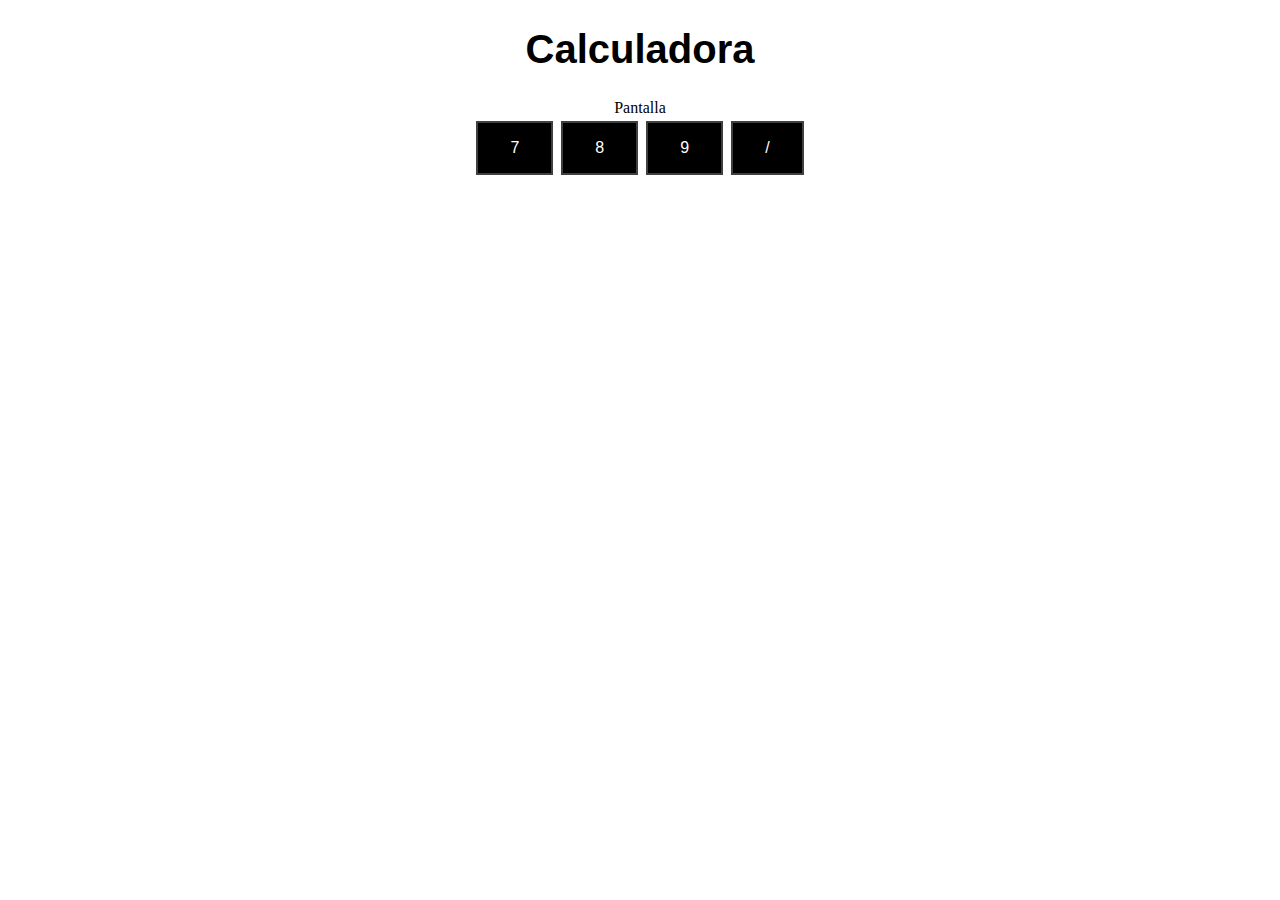
<file: pages/calculadora.html>
<!DOCTYPE html>
<html lang="en">
<head>
    <meta charset="UTF-8">
    <meta http-equiv="X-UA-Compatible" content="IE=edge">
    <meta name="viewport" content="width=device-width, initial-scale=1.0">
    <title>Calculadora</title>
    <link rel="stylesheet" href="../css/calculadoraEstilos.css">
</head>
<body>
    <div class="titulo"> 
        <header>
            <h1>Calculadora</h1>
            

        </header>
    </div>
    <div class="teclas">
        <section>
            <label id="pantalla" for="">Pantalla</label>
            <br>
            <button class="button" id="but7" onclick="document.getElementById('pantalla').innerHTML= 7">7</button>
            <button class="button" id="but8" onclick="document.getElementById('pantalla').innerHTML= agregar(8)">8</button>
            <button class="button" id="but9" onclick="document.getElementById('pantalla').innerHTML= agregar(9)">9</button>
            <button class="button" id="butdiv" onclick="document.getElementById('pantalla').innerHTML= agregar('/')">/</button>
            <br>



            <br>
        </section>

    </div>
</body>
</html>
</file>
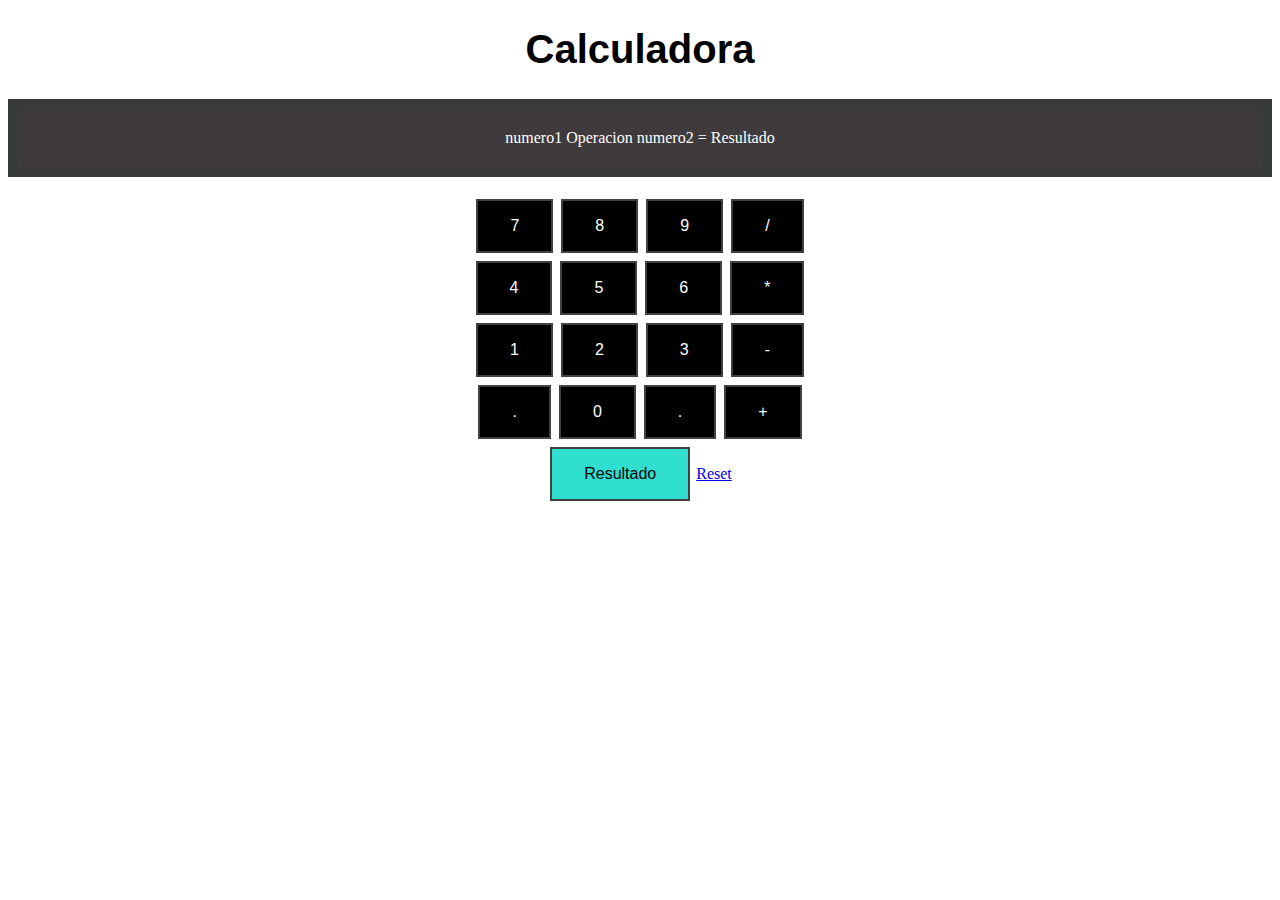
<file: pages/calculadora2.html>
<!DOCTYPE html>
<html lang="en">
<head>
    <meta charset="UTF-8">
    <meta http-equiv="X-UA-Compatible" content="IE=edge">
    <meta name="viewport" content="width=device-width, initial-scale=1.0">
    <title>Calculadora</title>
    <link rel="stylesheet" href="../css/calculadoraEstilos.css">
    <script src="../js/calculadoraDeber.js"></script>
</head>
<body>
    <div class="titulo"> 
        <header>
            <h1>Calculadora</h1>
            

        </header>
    </div>
    <div class="teclas">
        <section >
            <div class="pantalla">
            <label id="num1" for="">numero1</label>
            <label id="oper" for="">Operacion</label>
            <label id="num2" for="">numero2</label>
            <label id="ig" for="">=</label>
            <label id="resul" for="">Resultado</label>
        </div>
            <br>
            <button class="button" id="but7" onclick="
                var n=document.getElementById('num1').innerHTML;
                var m=document.getElementById('num2').innerHTML;
                if(n==='numero1'){
                    document.getElementById('num1').innerHTML= 7;
                    }else if(m=='numero2'){
                        document.getElementById('num2').innerHTML= 7;
                        }"
            >7</button>

            <button class="button" id="but8" onclick="
                var n=document.getElementById('num1').innerHTML;
                var m=document.getElementById('num2').innerHTML;
                if(n==='numero1'){
                    document.getElementById('num1').innerHTML= 8;
                    }else if(m=='numero2'){
                        document.getElementById('num2').innerHTML= 8;
                        }"
            >8</button>

            <button class="button" id="but9" onclick="
                var n=document.getElementById('num1').innerHTML;
                var m=document.getElementById('num2').innerHTML;
                if(n==='numero1'){
                    document.getElementById('num1').innerHTML= 9;
                    }else if(m=='numero2'){
                        document.getElementById('num2').innerHTML= 9;
                        }"
            >9</button>

            <button class="button" id="butdiv" onclick="
                var n=document.getElementById('oper').innerHTML;
               
                if(n==='Operacion'){
                    document.getElementById('oper').innerHTML= '/';
                    }"
            >/</button>
            <br>






            <button class="button" id="but4" onclick="
                var n=document.getElementById('num1').innerHTML;
                var m=document.getElementById('num2').innerHTML;
                if(n==='numero1'){
                    document.getElementById('num1').innerHTML= 4;
                    }else if(m=='numero2'){
                        document.getElementById('num2').innerHTML= 4;
                        }"
            >4</button>

            <button class="button" id="but5" onclick="
                var n=document.getElementById('num1').innerHTML;
                var m=document.getElementById('num2').innerHTML;
                if(n==='numero1'){
                    document.getElementById('num1').innerHTML= 5;
                    }else if(m=='numero2'){
                        document.getElementById('num2').innerHTML= 5;
                        }"
            >5</button>

            <button class="button" id="but6" onclick="
                var n=document.getElementById('num1').innerHTML;
                var m=document.getElementById('num2').innerHTML;
                if(n==='numero1'){
                    document.getElementById('num1').innerHTML= 6;
                    }else if(m=='numero2'){
                        document.getElementById('num2').innerHTML= 6;
                        }"
            >6</button>

            <button class="button" id="butmul" onclick="
                var n=document.getElementById('oper').innerHTML;
               
                if(n==='Operacion'){
                    document.getElementById('oper').innerHTML= '*';
                    }"
            >*</button>
            <br>



            
            <button class="button" id="but1" onclick="
                var n=document.getElementById('num1').innerHTML;
                var m=document.getElementById('num2').innerHTML;
                if(n==='numero1'){
                    document.getElementById('num1').innerHTML= 1;
                    }else if(m=='numero2'){
                        document.getElementById('num2').innerHTML= 1;
                        }"
            >1</button>

            <button class="button" id="but2" onclick="
                var n=document.getElementById('num1').innerHTML;
                var m=document.getElementById('num2').innerHTML;
                if(n==='numero1'){
                    document.getElementById('num1').innerHTML= 2;
                    }else if(m=='numero2'){
                        document.getElementById('num2').innerHTML= 2;
                        }"
            >2</button>

            <button class="button" id="but3" onclick="
                var n=document.getElementById('num1').innerHTML;
                var m=document.getElementById('num2').innerHTML;
                if(n==='numero1'){
                    document.getElementById('num1').innerHTML= 3;
                    }else if(m=='numero2'){
                        document.getElementById('num2').innerHTML= 3;
                        }"
            >3</button>

            <button class="button" id="butres" onclick="
                var n=document.getElementById('oper').innerHTML;
               
                if(n==='Operacion'){
                    document.getElementById('oper').innerHTML= '-';
                    }"
            >-</button>
            <br>
            <button class="button">.  </button>
            <button class="button" id="but0" onclick="
                var n=document.getElementById('num1').innerHTML;
                var m=document.getElementById('num2').innerHTML;
                if(n==='numero1'){
                    document.getElementById('num1').innerHTML= 0;
                    }else if(m=='numero2'){
                        document.getElementById('num2').innerHTML= 0;
                        }"
            >0</button>
            <button class="button">. </button>
            <button class="button" id="butsuma" onclick="
                var n=document.getElementById('oper').innerHTML;
               
                if(n==='Operacion'){
                    document.getElementById('oper').innerHTML= '+';
                    }"
            >+</button>
        </section>
        <section>
            <button class="result" onclick="
                var opera=document.getElementById('oper').innerHTML;
                if(opera==='+'){
                    document.getElementById('resul').innerHTML=sumar(parseInt(document.getElementById('num1').innerHTML), parseInt(document.getElementById('num2').innerHTML));
                }else if(opera==='-'){
                    document.getElementById('resul').innerHTML=restar(parseInt(document.getElementById('num1').innerHTML), parseInt(document.getElementById('num2').innerHTML));
                }else if(opera==='*'){
                    document.getElementById('resul').innerHTML=multiplicar(parseInt(document.getElementById('num1').innerHTML), parseInt(document.getElementById('num2').innerHTML));
                }else if(opera==='/'){
                    document.getElementById('resul').innerHTML=dividir(parseInt(document.getElementById('num1').innerHTML), parseInt(document.getElementById('num2').innerHTML));
                }" 
                > Resultado</button>
               <!-- <button onclick="document.getElementById('num1').innerHTML='numero1'; document.getElementById('num2').innerHTML='numero1';
                                    document.getElementById('num1').innerHTML='numero2';
                                    document.getElementById('oper').innerHTML='Operacion';
                                    document.getElementById('resul').innerHTML='Resultado';">Reset</button>  -->
                                    <a href="calculadora2.html"> Reset</a>
        </section>

    </div>
</body>
</html>
</file>
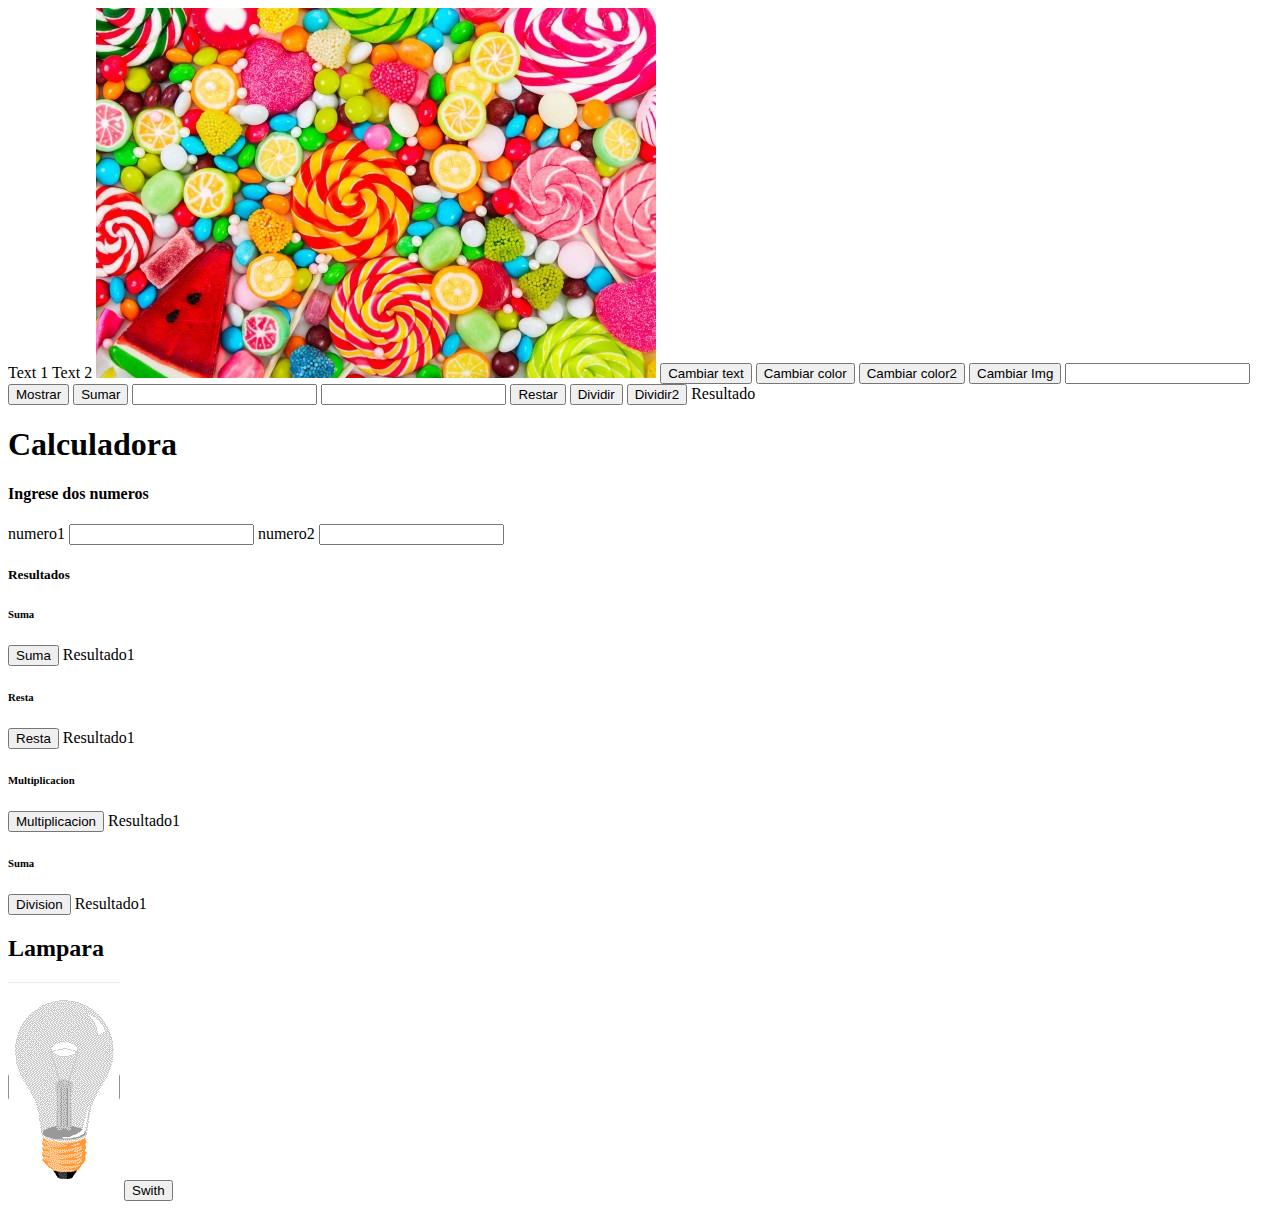
<file: pages/dinamica.html>
<!DOCTYPE html>
<html lang="en">
<head>
    <meta charset="UTF-8">
    <meta http-equiv="X-UA-Compatible" content="IE=edge">
    <meta name="viewport" content="width=device-width, initial-scale=1.0">
    <title>Document j</title>

    <script>


function cambiarColor(){
    document.getElementById('txt2').style.backgroundColor='yellow'
}

function sumar(num1, num2){
    return num1+num2
}

function restar(n1,n2){
    return n1-n2
}
    </script>
    <script src="../js/funciones.js"></script>
</head>
<body>
    <header></header>
    <nav></nav>
    <section>
        <label for="">Text 1 </label>
        <label id="txt2" for="">Text 2</label>
        <img id="img1" src="../image/candy.jpg" alt="No existe imagen">
        <button onclick="document.getElementById('txt2').innerHTML='modific el texto'">Cambiar text</button>
        <button onclick="document.getElementById('txt2').style.backgroundColor='blue'">Cambiar color</button>
        <button onclick="cambiarColor()">Cambiar color2</button>
        <button onclick="document.getElementById('img1').src='../image/unicorn.jpg'">Cambiar Img</button>
        <input id="pass1" type="password">
        <button onclick="alert(document.getElementById('pass1').value)">Mostrar</button>
        <button onclick="alert(sumar(3,5))">Sumar</button>
        <input type="text" name="" id="numer1">
        <input type="text" id="nume2">
        <button onclick="alert(restar(document.getElementById('numer1').value,document.getElementById('nume2').value))"> Restar</button>
        <button onclick="alert(dividir(10,2))"> Dividir</button>
        <button onclick="document.getElementById('resul').innerHTML=dividir(12,4)">Dividir2</button>
        <label id="resul">Resultado</label>

        <h1>Calculadora</h1>
        <h4>Ingrese dos numeros</h4>
        <label  for=""> numero1</label>
        <input id="nn1" type="number">
        <label  for=""> numero2</label>
        <input id="nn2" type="number">
        <h5>Resultados</h5>
        <h6>Suma</h6>
        <button onclick="document.getElementById('rsuma').innerHTML=sumar2(parseInt( document.getElementById('nn1').value),parseInt( document.getElementById('nn2').value))">Suma</button>
        <label id="rsuma">Resultado1</label>
        <h6>Resta</h6>
        <button onclick="document.getElementById('rresta').innerHTML=restar2(document.getElementById('nn1').value,document.getElementById('nn2').value)">Resta</button>
        <label id="rresta">Resultado1</label>
        <h6>Multiplicacion</h6>
        <button onclick="document.getElementById('rmult').innerHTML=multiplicar(document.getElementById('nn1').value,document.getElementById('nn2').value)">Multiplicacion</button>
        <label id="rmult">Resultado1</label>
        <h6>Suma</h6>
        <button onclick="document.getElementById('rdiv').innerHTML=dividir(document.getElementById('nn1').value,document.getElementById('nn2').value)">Division</button>
        <label id="rdiv">Resultado1</label>
        <h2>Lampara</h2>
        <img id="imgfoco" src="../image/off.png" alt="No existe imagen">
        <button onclick="switchFoco()">Swith</button>
    </section>
    <footer></footer>
</body>
</html>
</file>
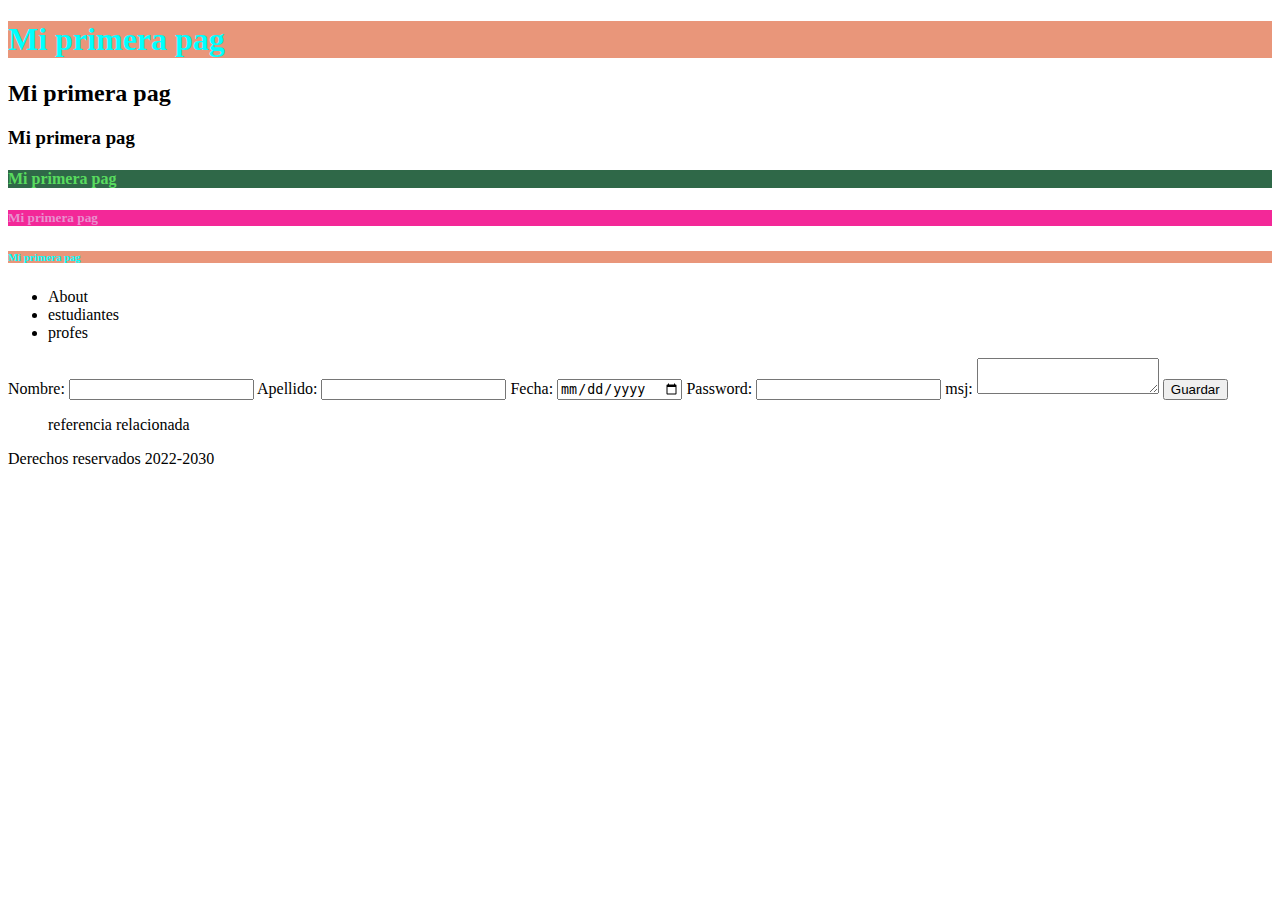
<file: pages/estudiante.html>
<!DOCTYPE html>
<html lang="en">
<head>
    <meta charset="UTF-8">
    <meta http-equiv="X-UA-Compatible" content="IE=edge">
    <meta name="viewport" content="width=device-width, initial-scale=1.0">
    <title>Estudiantes web</title>
    <meta name="description" content="pagina de estu"> 
    <meta name="author" content="Universidad Central del Ecuador">
    <meta name="keywords" content="inversiones, cuentas, plazo fijo, cuentas">
    <link rel="stylesheet" href="../css/externos.css">
</head>
<body>
    <header>

        <h1 >Mi primera pag</h1>
        <h2 >Mi primera pag</h2>
        <h3 > Mi primera pag</h3>
        <h4 id="id_titulo4">Mi primera pag</h4>
        <h5 class="subtitulo">Mi primera pag</h5>
        <h6 >Mi primera pag</h6>
    </header>
    <nav>
        <!--UnOrderlist-->
        <ul>
            <!--item list-->
            <li> About</li>
            <li>estudiantes</li>
            <li>profes</li>
        </ul>
    </nav>
    <section>
        <!--    -->
        <form action="https://www.w3schools.com/" method="post"></form>
            <label id="id_nombre" for="id_nombre_input">Nombre:</label>
            <input id="id_nombre_input"type="text">
            <label id="id_apellido" for="id_apellido_input">Apellido:</label>
            <input id="id_apellido_input" type="text">
            <label id="id_nacimiento" for="id_nacimiento_input">Fecha:</label>
            <input id="id_nacimiento_input" type="date">
            <label id="id_pass" for="id_pass_input">Password:</label>
            <input id="id_pass_input" type="password">
            <label id="id_msj" for="id_msj_textarea">msj:</label>
            <textarea id="id_msj_textarea" name=""></textarea>
            <button >Guardar</button>
    </section>
    <aside>
        <!--Contenido alternatico o referencial de la pag-->
        <blockquote cite="https://www.tiffany.es/">
            referencia relacionada
        </blockquote>
    </aside>
    <footer>
        Derechos reservados 2022-2030
    </footer>
</body>
</html>
</file>
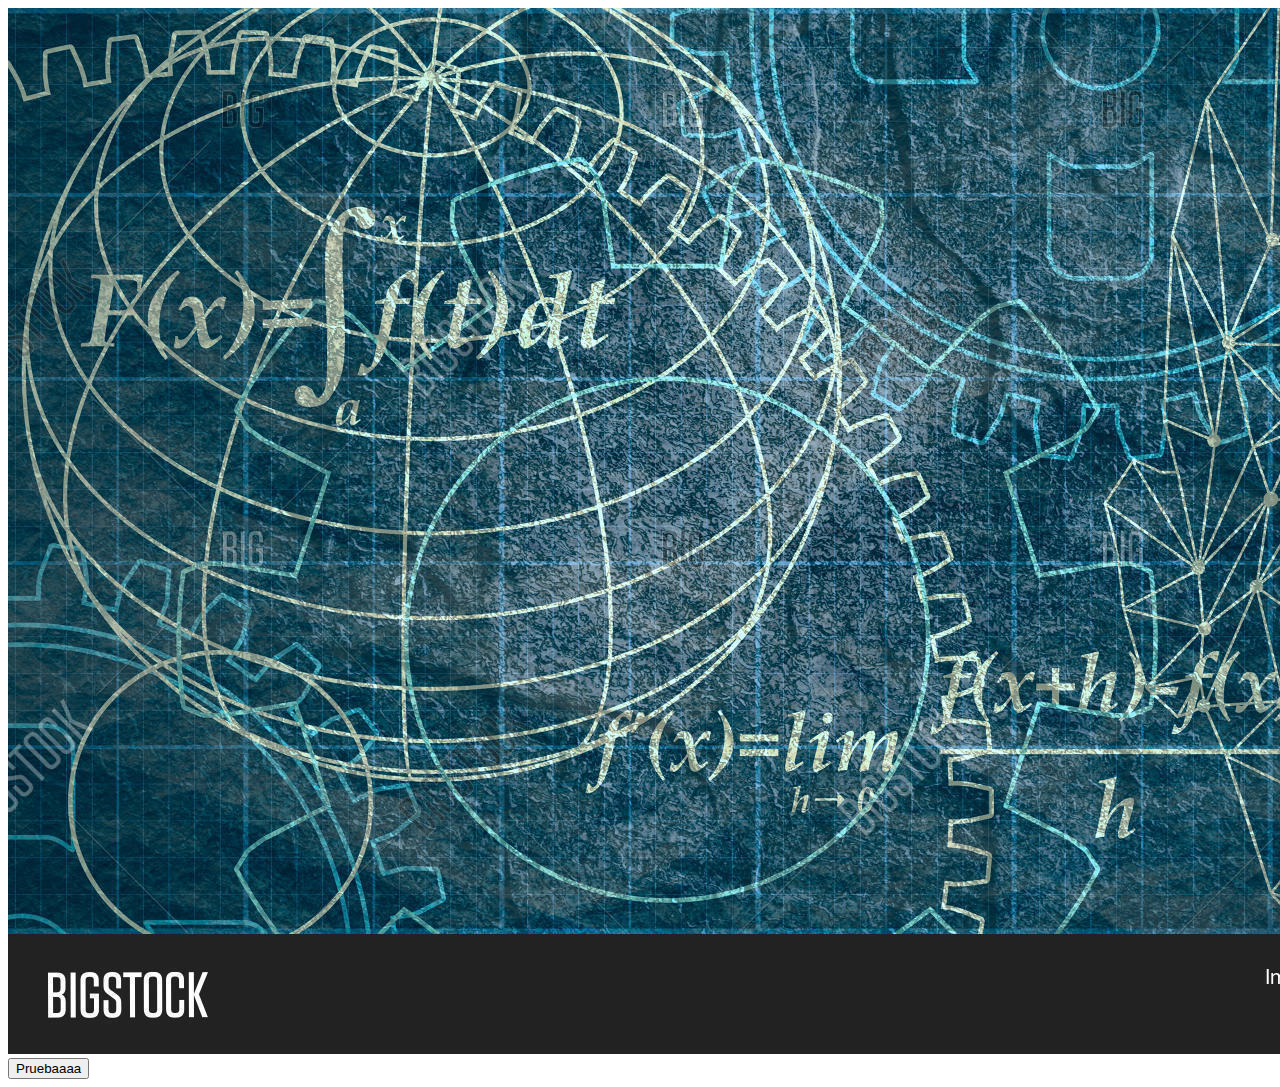
<file: pages/intermedio.html>
<!DOCTYPE html>
<html lang="en">
<head>
    <meta charset="UTF-8">
    <meta http-equiv="X-UA-Compatible" content="IE=edge">
    <meta name="viewport" content="width=device-width, initial-scale=1.0">
    <title>Document</title>
    <script src="../js/intermedio.js"></script>
</head>
<body>
    <header></header>
    <nav></nav>
    <section></section>
    <img id="img1" src="../image/math.jpg" alt="">
    <button onclick="prueba()">Pruebaaaa</button>
    <footer></footer>
</body>
</html>
</file>
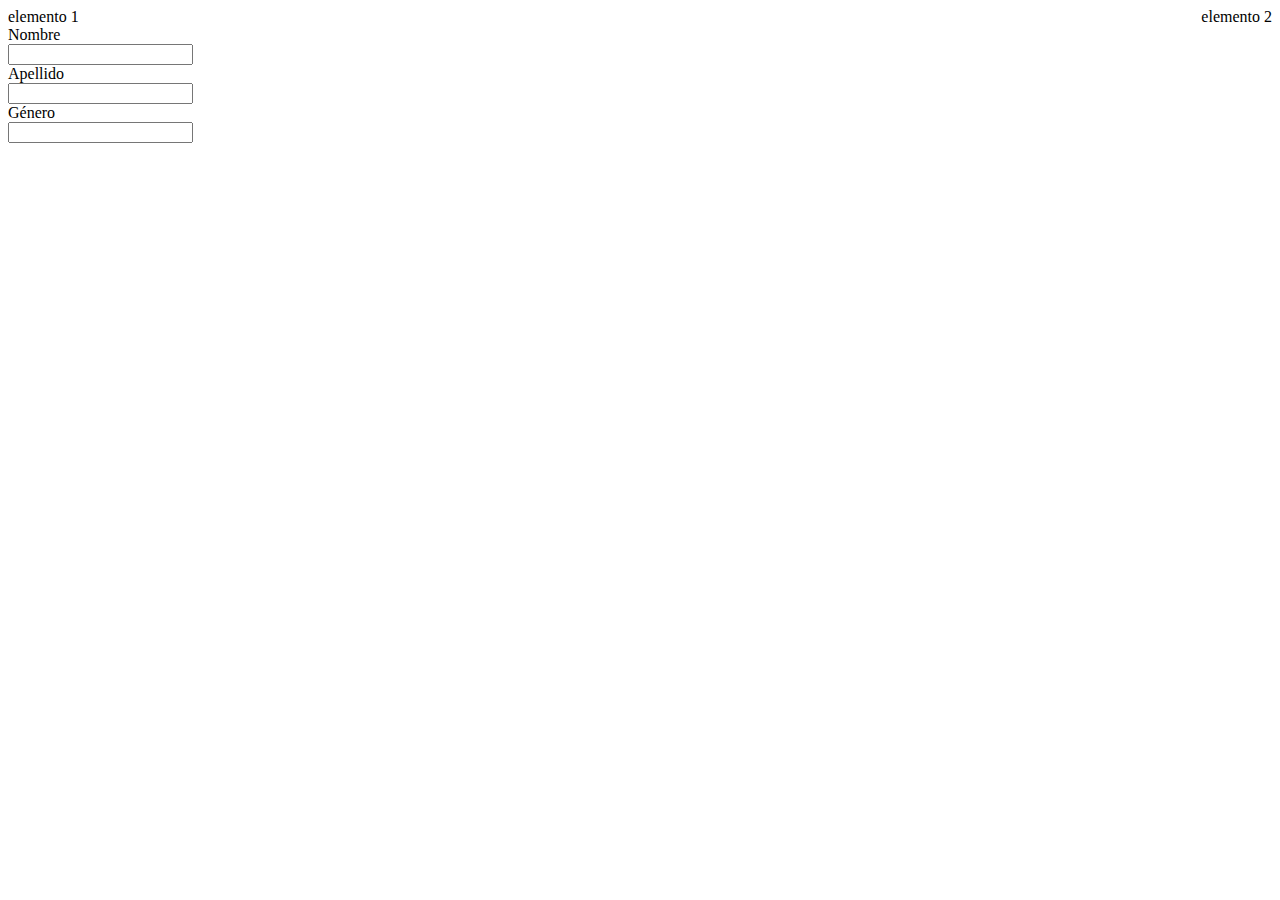
<file: pages/pagina-display.html>
<!DOCTYPE html>
<html lang="en">
<head>
    <meta charset="UTF-8">
    <meta http-equiv="X-UA-Compatible" content="IE=edge">
    <meta name="viewport" content="width=device-width, initial-scale=1.0">
    <title>Document</title>
    <link rel="stylesheet" href="../css/display.css">
</head>
<body>
    <head>
        
    </head>
    <nav></nav>
    <section>
        <label for=""> elemento 1</label>
        <label id="ele2" for=""> elemento 2</label>
        <p id="l3">texto prueba</p>

        <label class="formulario" for=""> Nombre</label>
        <input class="formulario" type="text">
        <label class="formulario" for=""> Apellido</label>
        <input class="formulario" type="text">
        <label class="formulario" for=""> Género</label>
        <input class="formulario" type="text">
    </section>
    <footer></footer>
</body>
</html>
</file>
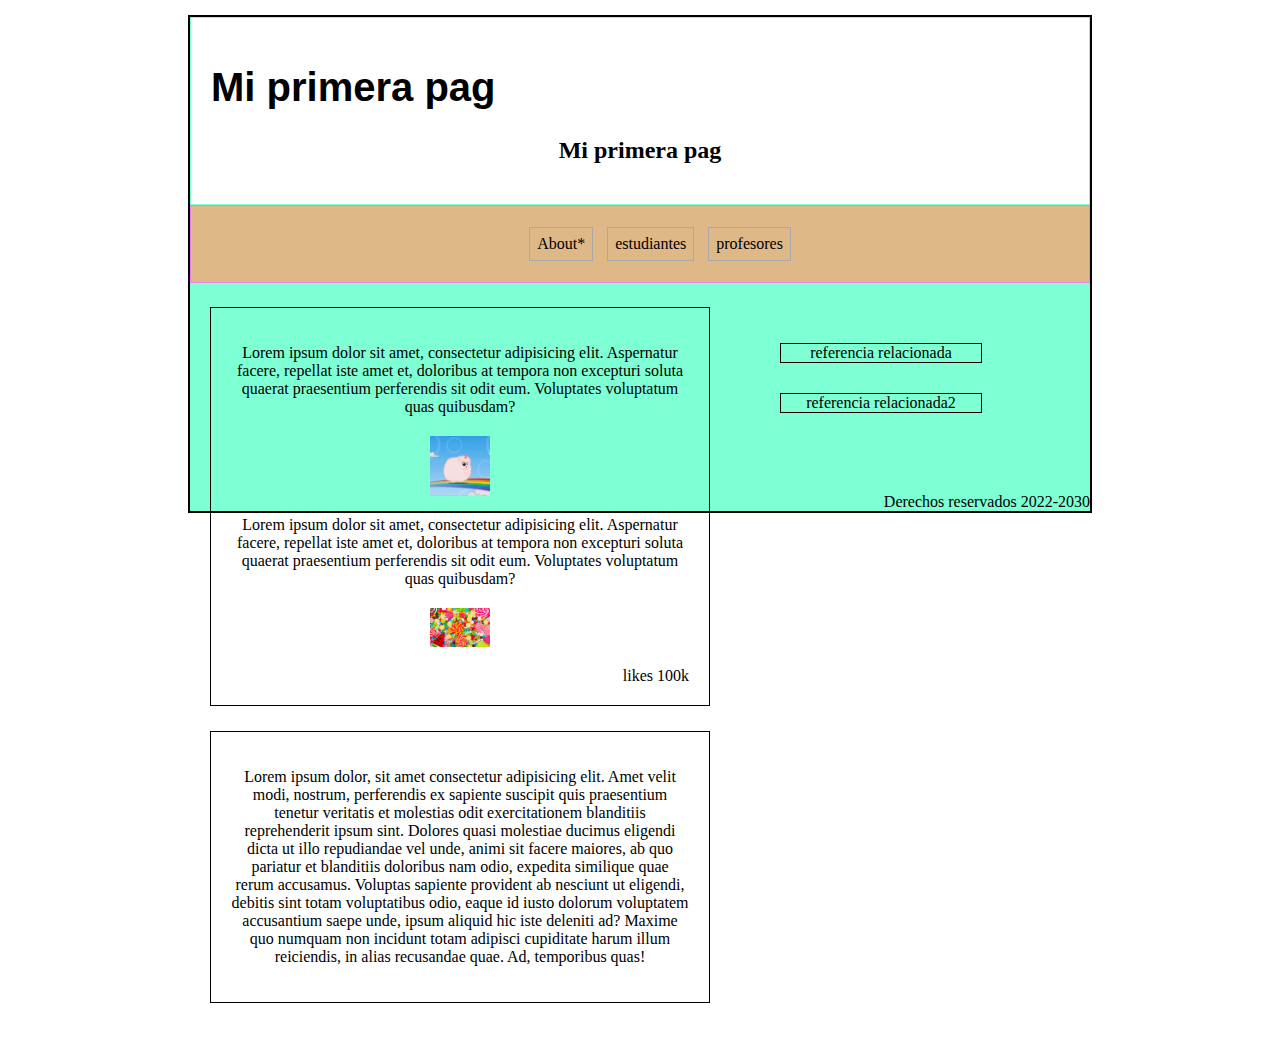
<file: pages/pagina.html>
<!DOCTYPE html>
<html lang="en">

<head>
    <meta charset="UTF-8">
    <meta http-equiv="X-UA-Compatible" content="IE=edge">
    <meta name="viewport" content="width=device-width, initial-scale=1.0">
    <title>Mi primera pag web</title>
    <meta name="description" content="pagina de jessi">
    <meta name="author" content="Universidad Central del Ecuador">
    <meta name="keywords" content="inversiones, cuentas, plazo fijo, cuentas">
    <link rel="stylesheet" href="../css/estilosPagina.css">



</head>

<body>
    <div class="formulario">
        <header class="cabecera">

            <h1>Mi primera pag</h1>
            <h2>Mi primera pag</h2>
        </header>
        <nav class="menu">
            <!--UnOrderlist-->
            <ul>
                <!--item list-->
                <li> About*</li>
                <li>estudiantes</li>
                <li>profesores</li>
            </ul>
        </nav>
        <section class="seccion">
            <!--    -->
            <article>
                <p>Lorem ipsum dolor sit amet, consectetur adipisicing elit. Aspernatur facere, repellat iste amet et,
                    doloribus at tempora non excepturi soluta quaerat praesentium perferendis sit odit eum. Voluptates
                    voluptatum quas quibusdam?</p>
                <img src="../image/unicorn.jpg" alt="imagUnicorn">
                <p>Lorem ipsum dolor sit amet, consectetur adipisicing elit. Aspernatur facere, repellat iste amet et,
                    doloribus at tempora non excepturi soluta quaerat praesentium perferendis sit odit eum. Voluptates
                    voluptatum quas quibusdam?</p>

                <img src="../image/candy.jpg" alt="imagUnicorn">
                <footer> likes 100k</footer>
            </article>
            <article>
                <p>Lorem ipsum dolor, sit amet consectetur adipisicing elit. Amet velit modi, nostrum, perferendis ex
                    sapiente suscipit quis praesentium tenetur veritatis et molestias odit exercitationem blanditiis
                    reprehenderit ipsum sint. Dolores quasi molestiae ducimus eligendi dicta ut illo repudiandae vel
                    unde, animi sit facere maiores, ab quo pariatur et blanditiis doloribus nam odio, expedita similique
                    quae rerum accusamus. Voluptas sapiente provident ab nesciunt ut eligendi, debitis sint totam
                    voluptatibus odio, eaque id iusto dolorum voluptatem accusantium saepe unde, ipsum aliquid hic iste
                    deleniti ad? Maxime quo numquam non incidunt totam adipisci cupiditate harum illum reiciendis, in
                    alias recusandae quae. Ad, temporibus quas!</p>
            </article>
        </section>

        <aside class="referencias">

            <!--Contenido alternatico o referencial de la pag-->
            <blockquote cite="https://www.tiffany.es/">
                referencia relacionada
            </blockquote>
            <blockquote cite="https://www.tiffany.es/">
                referencia relacionada2
            </blockquote>
        </aside>
        <footer class="footerfin">
            Derechos reservados 2022-2030
        </footer>
    </div>
</body> 

</html>
</file>
<file: css/calculadoraEstilos.css>
body{
    text-align: center;
}

h1{
    font-size: 40px;
    font-family: sans-serif;
    color: #000;
}

.button {
    border: none;
    color: white;
    padding: 16px 32px;
    text-align: center;
    text-decoration: none;
    display: inline-block;
    font-size: 16px;
    margin: 4px 2px;
    transition-duration: 0.4s;
    cursor: pointer;
  }
  
  .button {
    background-color: rgb(0, 0, 0); 
    color: rgb(255, 255, 255); 
    border: 2px solid #3f413f;
  }
  
  .button:hover {
    background-color: #4CAF50;
    color: white;
  }



  .result {
    border: none;
    color: white;
    padding: 16px 32px;
    text-align: center;
    text-decoration: none;
    display: inline-block;
    font-size: 16px;
    margin: 4px 2px;
    transition-duration: 0.4s;
    cursor: pointer;
  }

  .result {
    background-color: rgb(48, 223, 208); 
    color: rgb(0, 0, 0); 
    border: 2px solid #3f413f;
  }
  

  .result:hover {
    background-color: #f7547d;
    color: white;
  }
  .pantalla{
    border:10px solid rgb(57, 58, 58);
    padding: 20px;
    background-color: #3f3b3c;
    color: white;
    
  }
</file>
<file: css/externos.css>
/*
*{
    background-color: black;
}*/


h1,
h6{
    color: aqua; 
    background-color: darksalmon;
}
/*identificadir*/
#id_titulo4{
    color: rgb(88, 219, 94); 
    background-color: rgb(47, 104, 72);
}
/*
p{
    color: white;
}*/

/*clase*/
.subtitulo{
    color: rgb(233, 144, 206); 
    background-color: rgb(243, 40, 152);
}
/*atributo*/
img[src*="unicorn"]{
    width: 20px;
    height: 20px;
}

/*pseudoclase o evento*/
label :hover{
    color:aqua;
}
</file>
<file: css/display.css>
#ele2{
    float: right;
}

#l3{
    display: none;
}
.formulario{
    display: grid;
}
</file>
<file: css/estilosPagina.css>
h1{
    font-size: 40px;
    font-family: sans-serif;
}
/*a los elementos principles*/
header, section,footer, aside, nav, article{
    display: block;
}

body{
    text-align: center;
}

.cabecera{
    background: white;
    border:1px solid aquamarine;
    padding: 20px;
}
/*cuand quiero hacer combinaciones : con espacio y el elemento, es anidacion de estilos para elementps*/

.cabecera h1{
    text-align: left;
}


.menu li{
    list-style: none;
    display: inline-block;
    border: 1px solid darkgrey;
    margin: 5px;
    padding: 7px;
}
.menu {
    background: burlywood;
    border: 1px solid violet;
    text-align: center;
} 

.formulario{
    width: 900px;
    border: 2px solid black;
    margin: 15px auto;
    background-color: aquamarine;
}
.referencias{
    width: 300px;
    margin: 50px 1px;
    float: left;
    /*border: 2px solid black;*/
}
article{
    border: 1px solid black;
    padding: 20px;
    margin-top: 4px;
    margin-bottom: 25px;
}
.footerfin{
    text-align: right;
}

article footer{
    text-align: right;
}

.seccion{
    float: left;
    margin: 20px;
    width: 500px;
}
img{
    width: 60px;
    display: block;
    margin: 20px auto;
}
blockquote{
    border: 1px solid black;
    width: 200px;
    margin: 10px auto 30px auto;
    
}
</file>
